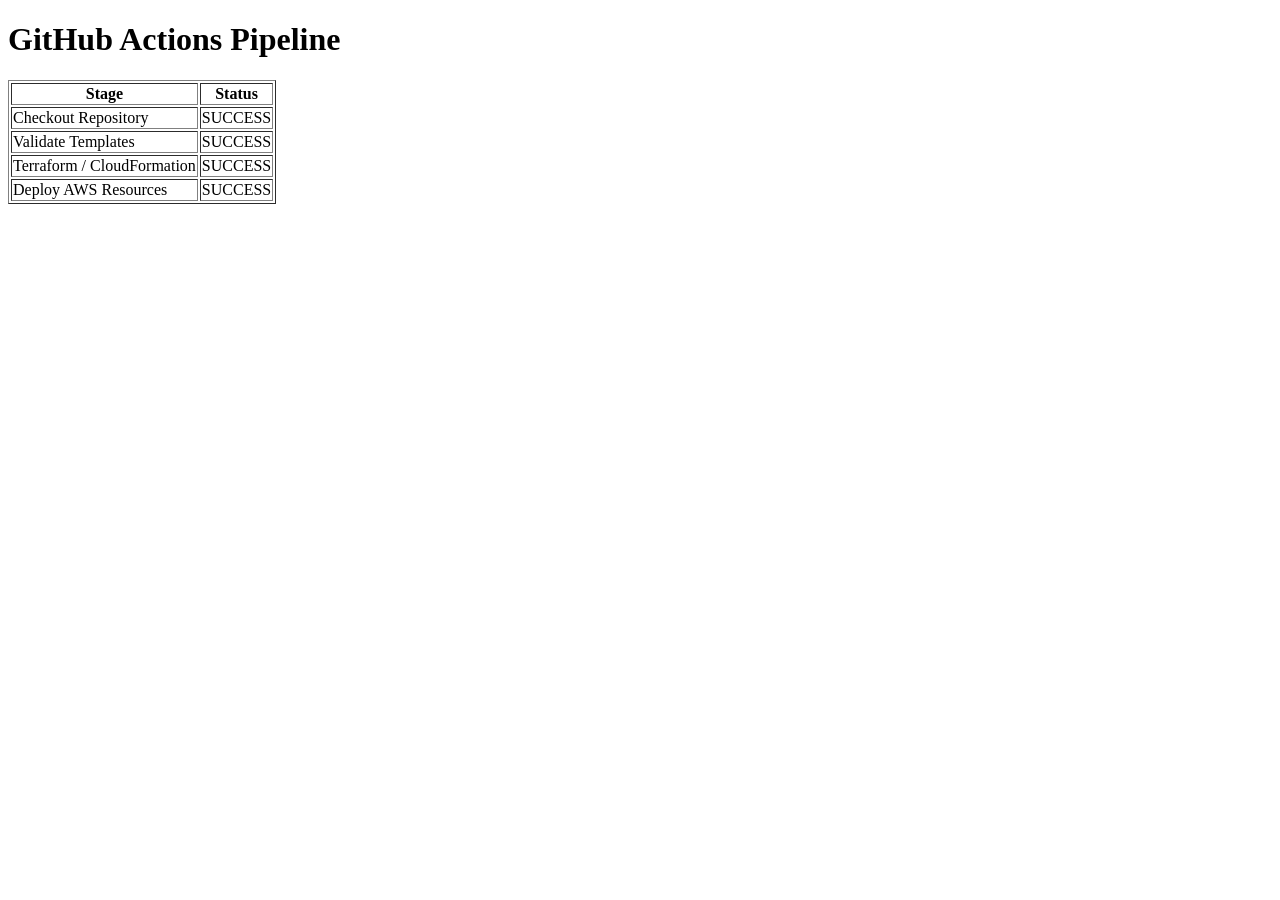
<file: frontend/pipeline.html>
<!DOCTYPE html>
<html>

<head>
    <title>GitHub Actions</title>
</head>

<body>

<h1>GitHub Actions Pipeline</h1>

<table border="1">

<tr>
<th>Stage</th>
<th>Status</th>
</tr>

<tr>
<td>Checkout Repository</td>
<td>SUCCESS</td>
</tr>

<tr>
<td>Validate Templates</td>
<td>SUCCESS</td>
</tr>

<tr>
<td>Terraform / CloudFormation</td>
<td>SUCCESS</td>
</tr>

<tr>
<td>Deploy AWS Resources</td>
<td>SUCCESS</td>
</tr>

</table>

</body>
</html>
</file>
